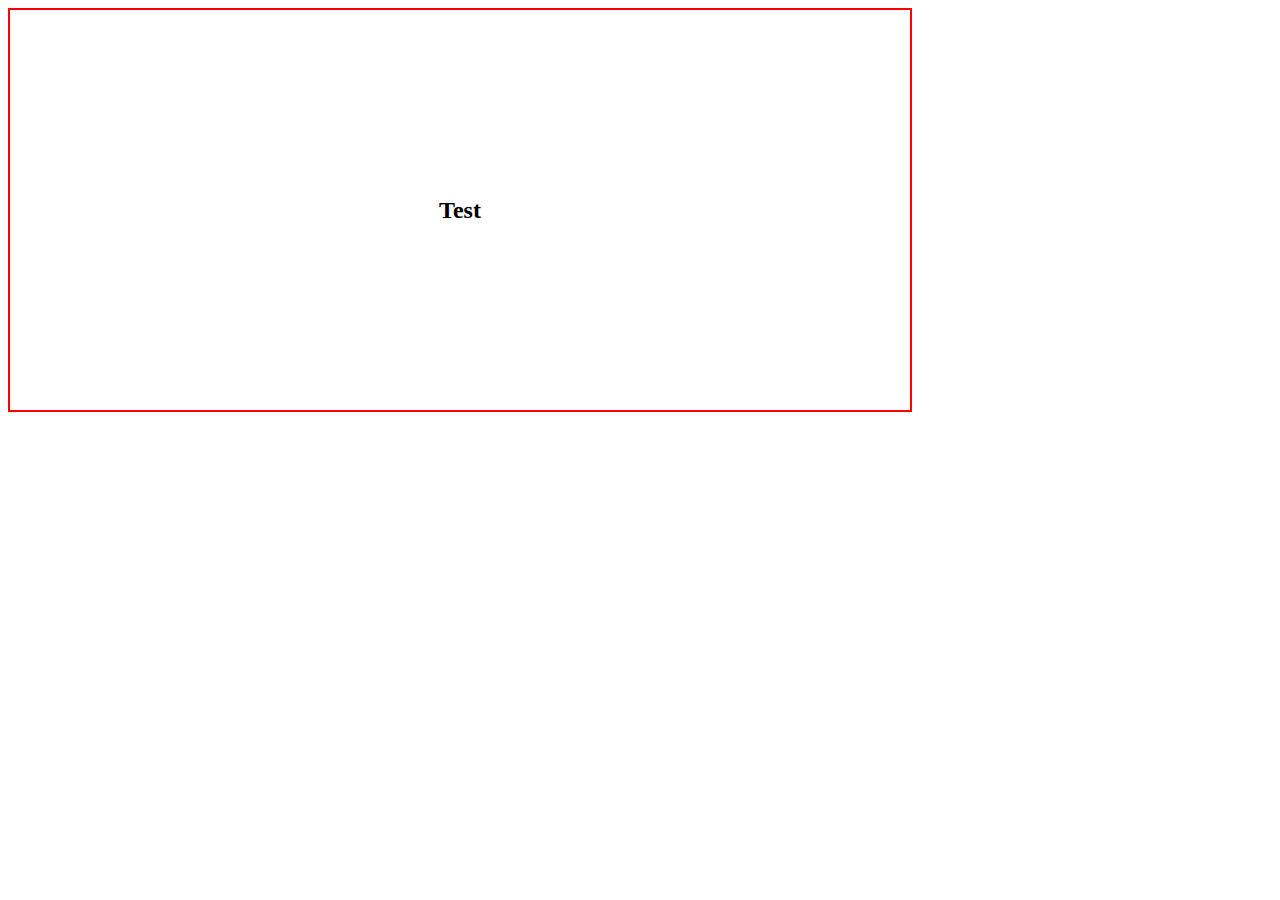
<file: test.html>
<!DOCTYPE html>
<html lang="en">
<head>
    <meta charset="UTF-8">
    <meta name="viewport" content="width=device-width, initial-scale=1.0">
    <title>Document</title>
    <style>
        div{
            border: 2px solid red;
            height: 400px;
            width: 900px;
            display: flex;
            justify-content: center;
            align-items: center;
        }
        
    </style>
</head>
<body>
    <div>
        <h2>Test</h2>
    </div>
</body>
</html>
</file>
